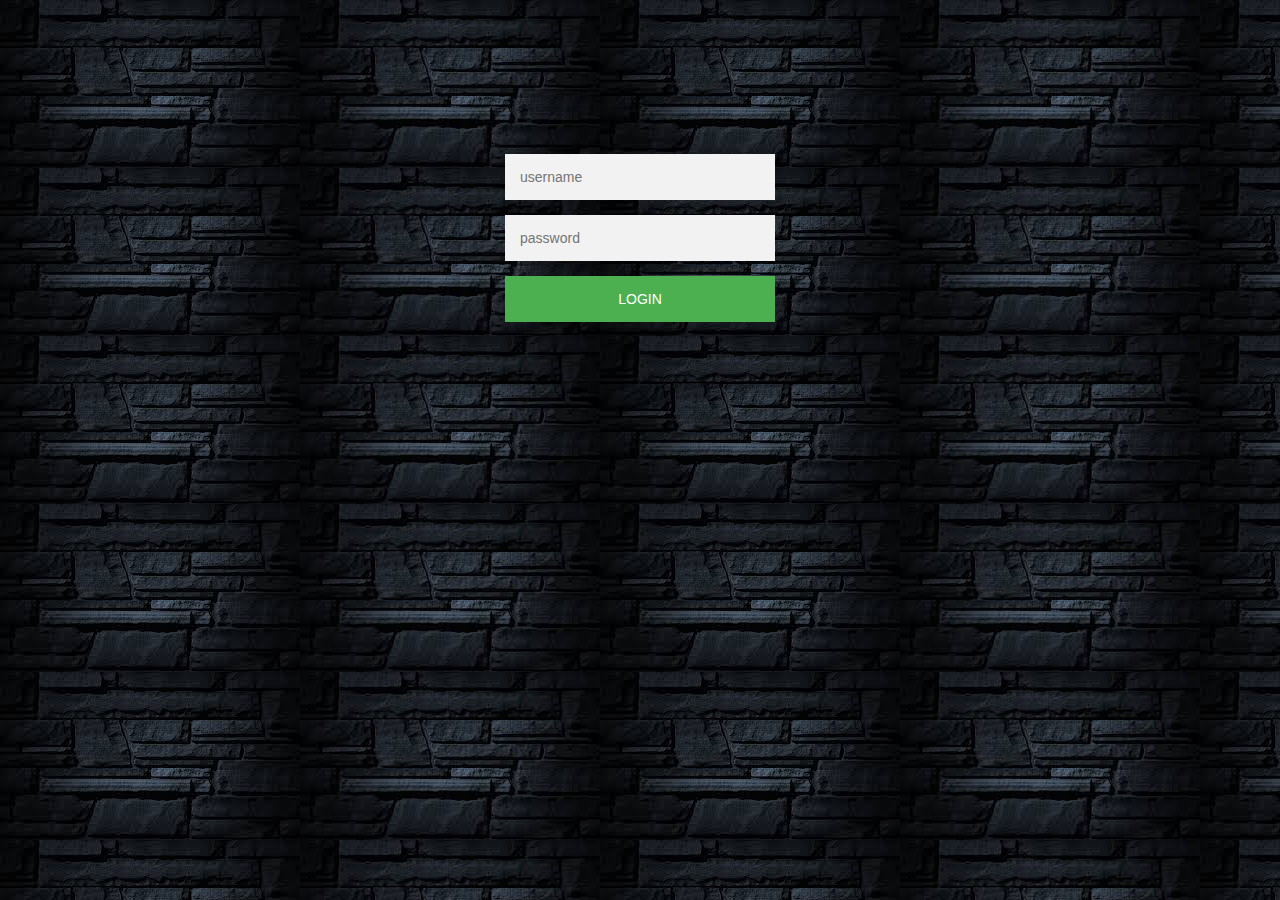
<file: login.html>
<html ng-app="IMDB">
	<head>
		<meta http-equiv="cache-control" content="max-age=0">
		<meta http-equiv="cache-control" content="no-cache">
		<meta http-equiv="expires" content="-1">
		<meta http-equiv="expires" content="Tue, 01 Jan 1980 11:00:00 GMT">
		<meta http-equiv="pragma" content="no-cache">
		<meta charset="utf-8">
		<meta http-equiv="X-UA-Compatible" content="IE=edge,chrome=1">
    	<meta name="viewport" content="width=device-width, initial-scale=1.0, maximum-scale=1.0, user-scalable=0" viewport="">
		<title>IMDB</title>
		<script src="js/jquery.min.js"></script>
		<script src="js/jquery-ui.js"></script>
		<link rel="stylesheet" href="style/jquery-ui.structure.css">
		<link rel="stylesheet" href="style/jquery-ui.theme.css">
		<script src="js/angular.min.js"></script>		
		<script src="js/angular-touch.js"></script>
		<script src="js/angular-sanitize.js"></script>
		<script src="js/interface.js"></script>
		<script src="js/imdb.js"></script>		
		<script src="js/controller/homeController.js"></script>
		<link rel="stylesheet" href="style/style.css">	
		<link rel="stylesheet" href="style/style_mobile.css">
		<link rel="stylesheet" href="style/style_tablet.css">		
		<script type="text/javascript">
            document.write('<scr'+'ipt src="js/controller/loginController.js"?' + Math.random() + '"></scr'+'ipt>');
            document.write('<link rel="stylesheet" href="style/style_mobile.css?' + Math.random() + '">');
            document.write('<link rel="stylesheet" href="style/style_tablet.css?' + Math.random() + '">');
            document.write('<link rel="stylesheet" href="style/style.css?' + Math.random() + '">');
        </script>
		
	</head>
	<body>		
	
        <div class="login-page" ng-controller="loginCtrl">  
            <div class="form">
                <form class="login-form">
                    <input type="text" placeholder="username" name="username"/>
                    <input type="password" placeholder="password" name="password"/>
                    <button data-ng-click="verificaCredenziali()">login</button>
                    <p data-ng-show="pwdErrata" style="color: white; font-weight: bold">Nome utente e password errate</p>
                </form>
            </div>
        </div>
			
	</body>
</html>
</file>
<file: style/style.css>
@media (min-width:992px) {
	.stato-cell {
		float: left;
		width: 20%;
	}
	.stato-cell>div {
	    border-radius: 15px;
	    line-height: 20px;
	    max-height: 20px;
	    min-width: 25px;
	    text-align: center;
	}
	.stato-cell>div span {
		display: none;
	}
	.dialogTitolarita {
		width: 400px !important;
		height: 230px !important;
	}
	.mrcDareAvereDiv {
		text-align: center;
		color: white;
		margin-top: 100px
	}

	.mrcBackHome {
		position: absolute;
		top: 15px;
		left: 48%;
	}

	.verticalLine {
		float: left;
		height: 100%;
		width: 10%;
	}

	.money {
		height: 40px;
		width: 50%;
		font-size: 16px;
		text-align: center;
	}

	.richiediScambio {
		width: 50px;
		display: block;
		margin: 0 auto;
		cursor: pointer;
		background: transparent url('../images/change.png') no-repeat center top;
		border: none;
		background-size: contain;
		height: 50px;
	}

	.logoSquadraMrc {
		width: 9%;
		cursor: pointer;
	}

	.numProposta {
		position: absolute;	/*top: -20;
																						left: -5;
																						color: red;*/
		top: -25;
		left: 10;
		color: yellow;
		font-weight: bold;
		font-size: 2em;
	}

	.imgProposta {
		width: 100%;
		cursor: pointer;
		height: 70px;
	}

	.propLogo {
		height: 50px;
	}

	.tabelleTdFontSize {
		font-size: small;
	}

	.propContainer {
		position: relative;
		text-align: center;
		margin: 0 auto;
		width: 50%;
		margin-top: 110px;
	}

	.titoloProposta {
		font-size: x-large;
		margin-bottom: 15px;
	}

	.divProposta {
		float: left;
		width: 50%;
		margin-bottom: 20px;
	}

	.tabellaProposta {
		width: 95%;
		color: white;
	}

	.tabellaProposta td {
		font-size: small;
	}

	.bottoniProposta {
		width: 50px;
		cursor: pointer;
		display: -webkit-inline-box !important;
	}

	.imdb-detail-overlay__content {
		font-size: 20px;
	}

	.imdb-detail-overlay__title h2 {
		font-size: 50px;
	}

	.imdb-overlay-div {
		width: 40% !important;
	}

	.itas-gutter {
		padding: 30px;
	}

	.itas-gutter-h {
		padding-left: 30px;
		padding-right: 30px;
	}

	.itas-gutter-v {
		padding-top: 30px;
		padding-bottom: 30px;
	}

	input[type="password"],
	input[type="submit"] {
		outline: none;
		padding-left: 10px;
	}

	.imdb-password {
		-webkit-border-radius: 10;
		-moz-border-radius: 10;
		-ms-border-radius: 10;
		-o-border-radius: 10;
		border-radius: 10;
		height: 25px;
		margin-left: 15px;
	}

	.imdb-no-desktop {
		display: none !important;
	}

	.fotoPres {
		float: right;
		margin-right: 250px;
	}

	.sqRiep {
		font: bold medium 'trebuchet MS', Arial, helvetica;
		float: right;
		position: absolute;
		top: 10px;
		left: 65%;
	}

	.logoAllenatore {
		height: 60px;
		position: absolute;
		top: 0;
		margin-left: 20px;
	}

	/* INVIO FOMRAZIONE */
	.logo {
		height: 50px;
	}

	.logoInv {
		height: 65px !important;
		cursor: pointer;
	}

	.menuItemInv {
		margin: 20px;
	}

	.menuItemInv.selected {
		opacity: 1;
		margin: 0;
		height: 45px;
	}

	.inv-rose {
		float: left;
		width: 45%;
		height: 580px;
		overflow: hidden;
	}

	.inv-roseMrc {
		float: left;
		width: 45%;
		overflow: hidden;
	}

	.campo {
		position: relative;
		float: right;
		width: 425px;
		background: url('../images/campo.jpg') no-repeat;
		background-size: 100% 100%;
		height: 580px;
	}

	.maglia {
		background: url('../images/maglia.png') no-repeat;
		background-size: 45px 45px;
		position: absolute;
		width: 45px;
		height: 45px;
		color: white;
		font-weight: bold;
	}

	.label-maglia-panchina {
		font-size: xx-small;
		margin-top: 20px;
		width: 80px;
	}

	.maglia-panchina {
		background: url('../images/maglia.png') no-repeat;
		background-size: 30px 30px;
		position: absolute;
		width: 30px;
		height: 30px;
		color: white;
		font-weight: bold;
	}

	.label-maglia {
		font-size: small;
		margin-top: 30px;
	}

	.menuSquadre {
		float: left;
		cursor: pointer;
	}

	.campo-portiere-1 {
		top: 530px;
		left: 195px;
		display: none;
	}

	.campo-difensore-3 {
		top: 455px;
		left: 195px;
		display: none;
	}

	.campo-difensore-1 {
		top: 435px;
		left: 128px;
		display: none;
	}

	.campo-difensore-2 {
		top: 435px;
		left: 263px;
		display: none;
	}

	.campo-difensore-4 {
		top: 410px;
		left: 53px;
		display: none;
	}

	.campo-difensore-5 {
		top: 410px;
		left: 333px;
		display: none;
	}

	.campo-difensore-6 {
		top: 395px;
		left: 195px;
		display: none;
	}

	.campo-centrocampista-1 {
		top: 315px;
		left: 195px;
		display: none;
	}

	.campo-centrocampista-2 {
		top: 255px;
		left: 118px;
		display: none;
	}

	.campo-centrocampista-3 {
		top: 255px;
		left: 263px;
		display: none;
	}

	.campo-centrocampista-4 {
		top: 195px;
		left: 195px;
		display: none;
	}

	.campo-centrocampista-5 {
		top: 195px;
		left: 53px;
		display: none;
	}

	.campo-centrocampista-6 {
		top: 195px;
		left: 333px;
		display: none;
	}

	.campo-attaccante-1 {
		top: 55px;
		left: 195px;
		display: none;
	}

	.campo-attaccante-2 {
		top: 90px;
		left: 93px;
		display: none;
	}

	.campo-attaccante-3 {
		top: 90px;
		left: 293px;
		display: none;
	}

	.campo-riserva-1 {
		top: 150px;
		left: 400px;
		display: none;
	}

	.campo-riserva-2 {
		top: 185px;
		left: 400px;
		display: none;
	}

	.campo-riserva-3 {
		top: 220px;
		left: 400px;
		display: none;
	}

	.campo-riserva-4 {
		top: 255px;
		left: 400px;
		display: none;
	}

	.campo-riserva-5 {
		top: 290px;
		left: 400px;
		display: none;
	}

	.campo-riserva-6 {
		top: 325px;
		left: 400px;
		display: none;
	}

	.campo-riserva-7 {
		top: 360px;
		left: 400px;
		display: none;
	}

	.invform-btn {
		margin: 50px 10px 10px 55px;
	}

	.imdb-invia-btn {
		display: block;
		color: black;
		border: 1px solid darkgrey;
		font-weight: bold;
		font-size: 17px;
		text-transform: uppercase;
		margin-right: 15%;
		width: 20%;
		height: 30px;
		cursor: pointer;
		text-overflow: ellipsis;
		white-space: nowrap;
		-webkit-appearance: none;
		-moz-appearance: none;
		appearance: none;
		-webkit-transition: all 300ms linear;
		transition: all 300ms linear;
		-webkit-transition-property: background-color, border-color, color;
		transition-property: background-color, border-color, color;
		-webkit-border-radius: 10;
		-moz-border-radius: 10;
		-ms-border-radius: 10;
		-o-border-radius: 10;
		border-radius: 10;
	}

	.imdb-invia-btn:hover {
		color: red;
		border: 1px solid black;
	}

	.invform-riga {
		font-family: Verdana, Arial, Helvetica, sans-serif;
		font-size: x-small;
		color: #000000;
		background-color: white;
		font-weight: bold;
	}

	.invia-form-table th {
		font-size: x-small;
		text-align: center;
	}

	.invform-scadenza {
		text-align: center;
		font-size: x-large;
		margin-bottom: 10px;
	}

	.probabiliGazzetta {
		width: 580px;
		height: 250px;
	}

	.probabiliFanta {
		width: 500px;
		height: 600px;
	}

	.searchInput {
		outline: none;
		font-size: 14px;
		-webkit-border-radius: 7;
		-moz-border-radius: 7;
		-ms-border-radius: 7;
		-o-border-radius: 7;
		border-radius: 7;
		width: 75%;
	}

	.icon-invalid {
		position: absolute;
		cursor: pointer;
		top: 30%;
		right: 15px;
		width: 15px;
		height: 15px;
		z-index: 3;
		background-position: 50% 50%;
		background-repeat: no-repeat;
		-webkit-background-size: 15px 15px;
		-moz-background-size: 15px 15px;
		-o-background-size: 15px 15px;
		background-size: 15px 15px;
		background-image: url('../images/field-invalid.png?1405069257');
	}

	.schedina td {
		font: bold large 'trebuchet MS', Arial, helvetica;
		width: 33%;
	}

	.schedina tr {
		border-bottom: 1px solid gray;
	}

	.marginLeft200 {
		margin-left: 200px;
	}

	.mercatoComunicazioni, .mercatoRifiuto {
		margin: 20px 0px;
		height: 20%;
		width: 90%;
		resize: none;
	}	

	/* Fantamister */
	#bestm {
		position: absolute;
		left: 20%;
		top: 30%;		
		z-index: 2;
	}

	#peggm {
		position: absolute;
		left: 60%;
		top: 30%;	
		z-index: 2;	
	}

	#topm {
		position: absolute;
		left: 8%;
		top: 10%;		
	}

	#flopm {
		position: absolute;
		left: 50%;
		top: 10%;		
	}

}

html {
	font-size: 62.5%;
	-webkit-tap-highlight-color: rgba(0, 0, 0, 0);
}

body {
	background: url('../images/background.jpg');
	font-family: "Helvetica Neue", Helvetica-, Arial, sans-serif;
	font-size: 14px;
	line-height: 1.42857;
}

.imdb-results__loading {
	background: url('../images/pallone_loading.gif?1384796714') no-repeat
	50% 50%;
	-webkit-background-size: 64px 64px;
	-moz-background-size: 64px 64px;
	-o-background-size: 64px 64px;
	background-size: 64px 64px;
	height: 200px;
	width: 60px;
	position: absolute;
	top: 0px;
	right: 80px;
	-webkit-animation: myfirst1 3s; /* Chrome, Safari, Opera */
	-webkit-animation-iteration-count: infinite;
	animation: myfirst1 3s;
	animation-iteration-count: infinite;
}

.imdb-results__loading2 {
	text-align: right;
	width: 50%;
	overflow: auto;
	background: url('../images/beer_loading.gif?1384796714') no-repeat 50%
	50%;
	-webkit-background-size: 55px 55px;
	-moz-background-size: 55px 55px;
	-o-background-size: 55px 55px;
	background-size: 55px 55px;
	height: 190px;
	width: 60px;
	position: absolute;
	top: 0px;
	right: 350px;
	-webkit-animation: myfirst2 3s; /* Chrome, Safari, Opera */
	-webkit-animation-iteration-count: infinite;
	animation: myfirst2 3s;
	animation-iteration-count: infinite;
}

@-webkit-keyframes myfirst1 {
	from {
		right: 80px;
	}

	to {
		right: 710px;
	}

}

/* Standard syntax */
@keyframes myfirst1 {
	from {
		right: 80px;
	}

	to {
		right: 710px;
	}

}

@-webkit-keyframes myfirst2 {
	from {
		right: 350px;
	}

	to {
		right: 750px;
	}

}

/* Standard syntax */
@keyframes myfirst2 {
	from {
		right: 350px;
	}

	to {
		right: 750px;
	}

}

.center {
	text-align: center;
}

.left {
	text-align: left;
}

.right {
	text-align: right;
}

#wrapper {
	width: 90%;
	height: 100%;
	margin: 0 auto;
}

.menuContainer {
	overflow: auto;
}

.menu {
	margin: 0 auto;
	-webkit-padding-start: 0px;
	list-style: none;
	counter-reset: li;
	border-radius: 10px;
	position: relative;
}

.menu:before,
.menu:after {
	content: "";
	display: table;
}

.menu:after {
	clear: both;
}

.menu {
	zoom: 1;
}

/* -------------------------------- */
.menu li {
	width: 32%;
	height: 30%;
	position: relative;
	float: left;
	cursor: pointer;
	margin: 5px 0 0 5px;
	color: #fff;
}

.menu li:not(.imdb-no-mobile):hover,
.menu li:not(.imdb-no-mobile):focus {
	background-image: -webkit-gradient(linear, left top, left bottom, from(rgba(255, 255, 255, .2)), to(rgba(255, 255, 255, 0)));
	background-image: -webkit-linear-gradient(top, rgba(255, 255, 255, .2), rgba(255, 255, 255, 0));
	background-image: -moz-linear-gradient(top, rgba(255, 255, 255, .2), rgba(255, 255, 255, 0));
	background-image: -ms-linear-gradient(top, rgba(255, 255, 255, .2), rgba(255, 255, 255, 0));
	background-image: -o-linear-gradient(top, rgba(255, 255, 255, .2), rgba(255, 255, 255, 0));
	background-image: linear-gradient(top, rgba(255, 255, 255, .2), rgba(255, 255, 255, 0));
}

.menu .cover {
	z-index: 2;
}

.menu .cover:focus {
	outline: 0;
}

/* -------------------------------- */
.menu li:not(.imdb-no-mobile)::after {
	background: url("http://imalatidelbari.netsons.org/img/I_Malati_Del_Bari.gif")
	no-repeat 0 0;
	content: "";
	background-size: 100%;
	height: 100px;
	width: 40px;
	counter-increment: li;
	font: italic bold 10px serif, georgia;
	position: absolute;
	color: rgba(255, 255, 255, .1);
	opacity: 0;
	-webkit-transition: all .2s ease-out;
	-moz-transition: all .2s ease-out;
	-ms-transition: all .2s ease-out;
	-o-transition: all .2s ease-out;
	transition: all .2s ease-out;
}

.menu li:hover::after,
.menu li:focus::after {
	font-size: 100px;
	opacity: 1;
}

.menu .cover::after {
	z-index: -1;
}

/* -------------------------------- */
.menu li:nth-child(1),
.menu li:nth-child(2),
.menu li:nth-child(3) {
	margin-top: 0;
}

.menu li:nth-child(1),
.menu li:nth-child(4),
.menu li:nth-child(7) {
	margin-left: 0;
}

/* -------------------------------- */
.menu li:nth-child(1),
.menu li:nth-child(1) .content,
.menu li:nth-child(1) .close {
	background-color: #ff0000;
}

.menu li:nth-child(2),
.menu li:nth-child(2) .content,
.menu li:nth-child(2) .close {
	background-color: #ffffff;
	color: red;
}

.menu li:nth-child(3),
.menu li:nth-child(3) .content,
.menu li:nth-child(3) .close {
	background-color: #ff0000;
}

.menu li:nth-child(4),
.menu li:nth-child(4) .content,
.menu li:nth-child(4) .close {
	background-color: #ffffff;
	color: red;
}

.menu li:nth-child(5),
.menu li:nth-child(5) .content,
.menu li:nth-child(5) .close {
	background-color: #ff0000;
}

.menu li:nth-child(6),
.menu li:nth-child(6) .content,
.menu li:nth-child(6) .close {
	background-color: #ffffff;
	color: red;
}

.menu li:nth-child(7),
.menu li:nth-child(7) .content,
.menu li:nth-child(7) .close {
	background-color: #ff0000;
}

.menu li:nth-child(8),
.menu li:nth-child(8) .content,
.menu li:nth-child(8) .close {
	background-color: #ffffff;
	color: red;
}

.menu li:nth-child(9),
.menu li:nth-child(9) .content,
.menu li:nth-child(9) .close {
	background-color: transparent;
}

/* -------------------------------- */
.menu .content {
	opacity: 0;
	display: none\9;
	overflow: hidden;
	font: 12px Arial, Helvetica;
	position: absolute;
	height: 120px;
	width: 200px;	/* Ideally: height: 100%; width: 100%; but works at it should just in FF */
	-webkit-transition: all .3s ease-out;
	-moz-transition: all .3s ease-out;
	-ms-transition: all .3s ease-out;
	-o-transition: all .3s ease-out;
	transition: all .3s ease-out;
}

.menu .expanded {
	opacity: .95;
	display: block\9;
	overflow: visible;
	padding: 40px;
	height: 300px;
	width: 540px; /* Cover the entire area */
}

.menu li:nth-child(3n) .content {

	/* 3,6,9 */
	right: 0;
}

.menu li:nth-child(3n-1) .expanded {

	/* 2,5,8 */
	left: 50%;
	margin-left: -310px;
}

.menu li:nth-child(7) .content,

/* 7,8,9 */
.menu li:nth-child(8) .content,
.menu li:nth-child(9) .content {
	bottom: 0;
}

.menu li:nth-child(4) .expanded,

/* 4,5,6 */
.menu li:nth-child(5) .expanded,
.menu li:nth-child(6) .expanded {
	margin-top: -190px;
	top: 50%;
}

/* -------------------------------- */
.menu .title {
	position: absolute;
	height: 100%;
	width: 100%;
	text-align: center;
	font: italic bold 1em/120px 'trebuchet MS', Arial, helvetica;
}

.menu li:hover .title {
	opacity: .7;
}

/* -------------------------------- */
.menu .close {
	display: none;
	border: 5px solid #fff;
	color: #fff;
	cursor: pointer;
	height: 40px;
	width: 40px;
	font: bold 20px/40px arial, helvetica;
	position: absolute;
	text-align: center;
	top: -20px;
	right: -20px;
	-moz-border-radius: 40px;
	-webkit-border-radius: 40px;
	border-radius: 40px;
}

.menu .cover .close {
	display: block;
}

/* TABELLE */
.class_table {
	text-align: center;
}

.logo {
	height: 50px;
	cursor: pointer;
}

#calendarioTable {
	text-align: center !important;
}

#calendarioTable td {
	color: white !important;
}

#calendarioTable tr {
	cursor: pointer;
}

.container th h1 {
	font-weight: bold;
	font-size: x-small;
	text-align: left;
	color: #185875;
}

.container td {
	font: bold medium 'trebuchet MS', Arial, helvetica;
	-webkit-box-shadow: 0 2px 2px -2px #0E1119;
	-moz-box-shadow: 0 2px 2px -2px #0E1119;
	box-shadow: 0 2px 2px -2px #0E1119;
}

.container th {
	font: bold larger 'trebuchet MS', Arial, helvetica;
}

.container td,
.container th {
	padding: 5px;
}

.containerMrc td,
.containerMrc th {
	font-size: small !important;
}

.portiere {
	background-color: rgb(121, 165, 233) !important;
}

.difensore {
	background-color: rgb(79, 128, 204) !important;
}

.centrocampista {
	background-color: rgb(52, 64, 209) !important;
}

.attaccante {
	background-color: rgb(0, 0, 156) !important;
}

.container {
	text-align: left;
	overflow: hidden;
	width: 100%;
	margin: 0 auto;
	display: table;	/*padding: 0 0 8em 0;*/
	color: white
}

/* Background-color of the odd rows */
.container tr:nth-child(odd) {
	background-color: #323C50;
}

/* Background-color of the even rows */
.container tr:nth-child(even) {
	background-color: #2C3446;
}

.container th {
	background-color: #1F2739;
}

.container td:first-child {
	color: #FB667A;
}

.container tr:hover {
	background-color: #464A52;
	-webkit-box-shadow: 0 6px 6px -6px #0E1119;
	-moz-box-shadow: 0 6px 6px -6px #0E1119;
	box-shadow: 0 6px 6px -6px #0E1119;
}

.menuItem {
	float: left;
	margin: 10px;
	opacity: .7;
}

.menuItem.selected {
	opacity: 1;
	margin: 0;
	height: 70px;
}

.backHome {
	margin: 10px;
}

.imdb-disabled {
	color: #332E2E !important;
	background-color: lightgrey !important;
}

.invia-form-table {
	height: 100%;
	width: 100%;
	color: white;
	background-color: #332E2E;
}

.invform-logo {
	height: 20px;
	cursor: pointer;
}

.invform-password-div {
	position: absolute;
	top: 600px;
}

#elencoGiornate ul {
	overflow: auto;
	padding: 0px;
}

#elencoGiornate li {
	color: white;
	float: left;	/*background: gray;*/
	border: 1px solid;
	text-align: center;
	margin: 0;
	cursor: pointer;
	padding: 0px 10px;
	list-style: none;
}

#elencoGiornate li.selected {
	color: red;
}

.riepilogoTableContainer {
	width: 100%;
	margin: 10px auto;
	font: bold xx-small 'trebuchet MS', Arial, helvetica;
}

.riepilogoContainer {
	background: rgb(234, 233, 233);
	overflow: auto;
}

.riepilogoContainer td {
	white-space: nowrap;
	font-size: small;
}

.hidden {
	display: none;
}

.imdb-overlay {
	position: fixed;
	z-index: 1000;
	top: 0;
	right: 0;
	bottom: 0;
	left: 0;
	background: url('../images/fill-000000-65.png?1384796714');
	background: rgba(0, 0, 0, 0.65);
	display: none;
}

.imdb-overlay.imdb-overlay-visible {
	display: block;
}

.imdb-detail-overlay {
	position: absolute;
	z-index: 2000;
	top: 0;
	left: 0;
	right: 0;
	background: url('../images/fill-ffffff-90.png?1395068096');
	background: rgba(255, 255, 255, 0.9);
	font-size: 13px;
	display: none;
	margin-top: 100px;
	opacity: 0;
	-webkit-transition: all 300ms ease-in-out;
	transition: all 300ms ease-in-out;
	-webkit-transition-property: opacity, margin-top;
	transition-property: opacity, margin-top;
}

.imdb-detail-overlay.imdb-visible {
	margin-top: 0;
	opacity: 1;
	display: block;
}

.imdb-detail-overlay__close {
	text-align: right;
}

.imdb-detail-overlay__title {
	color: #363031;
	font-family: "HelveticaNeueBlack", Arial, Helvetica, sans-serif;
	line-height: 1.5;
	text-transform: uppercase;
	font-size: x-large;
	margin: 0;
	margin-bottom: 20px;
	display: block;
	width: auto;
}

.imdb-detail-overlay__content {
	font-size: x-large;
}

.imdb-close-icon {
	font-size: x-large;
	cursor: pointer;
	color: #000;
	font-family: 'Glyphicons Halflings';
	font-style: normal;
	font-weight: normal;
	font-weight: 100;
	line-height: 1;
	float: right;
	-webkit-font-smoothing: antialiased;
}

.imdb-close-icon:before {
	content: url('../images/close.png');
}

.imdb-left {
	float: left;
}

.imdb-right {
	float: right;
}

.imdb-center {
	left: 39%;
    position: relative;
}

.imdb-overlay-div {
	width: 92%;
	top: 50%;
	margin: 0 auto;
	position: absolute;
	text-align: center;
}

.imdb-error {
	color: #a90433;
	font-size: small;
	text-transform: uppercase;
	font-weight: bold;
	float: left;
	margin-left: 20%;
}

.imdb-error.success {
	color: #458630;
}

.imdb-gutter {
	padding: 10px;
}

.imdb-gutter-h {
	padding-left: 10px;
	padding-right: 10px;
}

.imdb-gutter-v {
	padding-top: 10px;
	padding-bottom: 10px;
}

table {
	border-collapse: collapse;
	font: bold 1em 'trebuchet MS', Arial, helvetica;
	-webkit-box-shadow: 0 2px 2px -2px #0E1119;
	-moz-box-shadow: 0 2px 2px -2px #0E1119;
	box-shadow: 0 2px 2px -2px #0E1119;
}

.panchina {
	width: 90%;
	margin: 0 auto;
}

.panchina td {
	border-bottom: 1px solid black;
	padding: 5px;
}

.titolari {
	width: 80%;
	margin: 0 auto;
}

.titolari td {
	border-bottom: 1px solid black;
	padding: 5px;
}

.riepilogo {
	width: 80%;
	margin: 0 auto;
}

.riepilogo td {
	border-bottom: 1px solid black;
	padding: 5px;
}

.riepilogoCasa {
	text-align: right;
}

.riepilogoFuori {
}

.invform-loghi {
	width: 100%;
	height: 100%;
	text-align: center;
}

.schedina {
	width: 90%;
	margin: 10px;
	outline: none;
}

.schedina-pron.selected {
	background: url('../images/schedina_selected.png') !important;
}

.schedina-1 {
	background: url('../images/schedina_1.png');
	width: 15px;
	height: 15px;
	cursor: pointer;
}

.schedina-x {
	background: url('../images/schedina_X.png');
	width: 15px;
	height: 15px;
	cursor: pointer;
}

.schedina-2 {
	background: url('../images/schedina_2.png');
	width: 15px;
	height: 15px;
	cursor: pointer;
}

.closeButton {
	float: right;
	cursor: pointer;
}

.nonConsegnata {
	text-align: center;
	width: 50%;
}

.selectMobile {
	display: none;
}

.imdb-singleerror {
	color: #a90433;
	font-size: 12px;
	text-transform: uppercase;
	font-weight: bold;
}

.imdb-singleerror.success {
	color: #458630;
}

img {
	border: 0;
}

.invform-portiere {
	color: #999900 !important;
}

.invform-difensore {
	color: #336600 !important;
}

.invform-centrocampista {
	color: #CC0000 !important;
}

.invform-attaccante {
	color: #3300FF !important;
}

.bad {
	color: red;
}

.good {
	color: green;
}

.center {
	text-align: center;
}

#fgazzetta {
	-ms-zoom: 0.9;
	-moz-transform: scale(0.9);
	-moz-transform-origin: 0 0;
	-o-transform: scale(0.9);
	-o-transform-origin: 0 0;
	-webkit-transform: scale(0.9);
	-webkit-transform-origin: 0 0;
}

.divVoti {
	overflow: hidden;
	max-height: 800px;
	-webkit-overflow-scrolling: touch;
	overflow-y: scroll;
}

.votiAssist {
	width: 100%;
	height: 650px;
}

.white {
	background-color: white !important;
	color: black;
}

.red {
	background-color: red;
	color: black;
}

.green {
	background-color: green;
	color: black;
}

.yellow {
	background-color: yellow;
	color: black;
}

.orange {
	background-color: orange;
	color: black;
}

.darkgreen {
	background-color: darkgreen;
	color: black;
}

.ciano {
	background-color: cyan;
	color: black;
}

.titoloOrder td span {
	cursor: pointer;
}

#giocatoriliberi td:nth-child(2) {
	width: 40%;
}

#giocatoriliberi td:nth-child(1),
#giocatoriliberi td:nth-child(3),
#giocatoriliberi td:nth-child(4),
#giocatoriliberi td:nth-child(5) {
	width: 15%;
}

.logoSquadraMrc.selected {
	filter: grayscale(1); /* Microsoft Edge and Firefox 35+ */
	-webkit-filter: grayscale(1);
}

.squadraMercato {
	background-color: rgb(210, 211, 248);
	margin: 5px;
	line-height: 2;
	cursor: pointer;
	padding: 10px;
}

.proposta {
	background-color: red;
	color: white;
}

.playerSelected {
	background-color: green !important;
	color: gold;
}

.divProposte {
	margin: 25px;
}

.slick-prev,
.slick-next {
	background: #5f574d !important;
}

.slick-disabled {
	display: none !important;
}

.moneyArrow {
	width: 25px;
	vertical-align: middle;
}

.richiediScambio:disabled {
	filter: grayscale(1); /* Microsoft Edge and Firefox 35+ */
	-webkit-filter: grayscale(1);
	cursor: default;
}

input:invalid {
	outline: 2px solid red;
}

input:focus:invalid {
	color: red;
}

@import url(https://fonts.googleapis.com/css?family=Roboto:300);

.login-page {
  width: 360px;
  padding: 8% 0 0;
  margin: auto;
}
.form {
  position: relative;
  z-index: 1;
  /*background: #FFFFFF;*/
  max-width: 360px;
  margin: 0 auto 100px;
  padding: 45px;
  text-align: center;
  box-shadow: 0 0 20px 0 rgba(0, 0, 0, 0.2), 0 5px 5px 0 rgba(0, 0, 0, 0.24);
}
.form input {
  font-family: "Roboto", sans-serif;
  outline: 0;
  background: #f2f2f2;
  width: 100%;
  border: 0;
  margin: 0 0 15px;
  padding: 15px;
  box-sizing: border-box;
  font-size: 14px;
}
.form button {
  font-family: "Roboto", sans-serif;
  text-transform: uppercase;
  outline: 0;
  background: #4CAF50;
  width: 100%;
  border: 0;
  padding: 15px;
  color: #FFFFFF;
  font-size: 14px;
  -webkit-transition: all 0.3 ease;
  transition: all 0.3 ease;
  cursor: pointer;
}
.form button:hover,.form button:active,.form button:focus {
  background: #43A047;
}
.form .message {
  margin: 15px 0 0;
  color: #b3b3b3;
  font-size: 12px;
}
.form .message a {
  color: #4CAF50;
  text-decoration: none;
}
.form .register-form {
  display: none;
}
.container {
  position: relative;
  z-index: 1;
  max-width: 300px;
  margin: 0 auto;
}
.container:before, .container:after {
  content: "";
  display: block;
  clear: both;
}
.container .info {
  margin: 50px auto;
  text-align: center;
}
.container .info h1 {
  margin: 0 0 15px;
  padding: 0;
  font-size: 36px;
  font-weight: 300;
  color: #1a1a1a;
}
.container .info span {
  color: #4d4d4d;
  font-size: 12px;
}
.container .info span a {
  color: #000000;
  text-decoration: none;
}
.container .info span .fa {
  color: #EF3B3A;
}

div#infoUser {
    text-align: right;
    color: white;
}

.scadenza{
	color: black;
    font-weight: bold;
    text-align: right;
}
.save {
	font-family: "Roboto", sans-serif;
	text-transform: uppercase;
	outline: 0;
	background: #4CAF50;
	width: 100%;
	border: 0;
	padding: 15px;
	color: #FFFFFF;
	font-size: 14px;
	-webkit-transition: all 0.3 ease;
	transition: all 0.3 ease;
	cursor: pointer;
	margin-bottom: 2;
  }

  .scadenza p{
	  margin: 0px;
  }

  .schedina-ok{
	  width: 15px;
  }
</file>
<file: style/style_mobile.css>
@media (max-width:767px) {
	.stato-cell {
		float: left;
		width: 20%;
	}
	.stato-cell>div {
		border-radius: 15px;
		line-height: 20px;
		max-height: 20px;
		min-width: 20px;
		text-align: center;
	}
	.stato-cell>div span {
		display: none;
	}
	.dialogTitolarita {
		width: 250px !important;
		height: 160px !important;
	}
	.ui-dialog .ui-dialog-titlebar {
		font-size: x-small;
	}
	.mrcDareAvereDiv {
		text-align: center;
		color: white;
		margin-top: 20px;
		margin-left: 20%;
		position: absolute;
	}
	.moneyArrow {
		-ms-transform: rotate(90deg); /* IE 9 */
		-webkit-transform: rotate(90deg); /* Chrome, Safari, Opera */
		transform: rotate(90deg);
	}
	.verticalLine {
		width: 100%;
	}
	.money {
		height: 30px;
		width: 20%;
		font-size: small;
		text-align: center;
	}
	.richiediScambio {
		background: transparent url('../images/change.png') no-repeat center top;
		border: none;
		background-size: contain;
		height: 40px;
		width: 40px;
		margin: 0 auto;
		cursor: pointer;
		vertical-align: middle;
	}
	.logoSquadraMrc {
		width: 10%;
		cursor: pointer;
	}
	.numProposta {
		color: yellow;
		font-weight: bold;
		font-size: 1.5em;
		vertical-align: super;
		margin-right: -15px;
	}
	.marginTop90 {
		margin-top: 90px;
	}
	.marginTop130 {
		margin-top: 130px;
	}
	.imgProposta {
		width: 50px;
		cursor: pointer;
	}
	.propLogo {
		height: 25px;
	}
	.tabelleTdFontSize {
		font-size: xx-small;
	}
	.propContainer {
		position: absolute;
		margin-top: 10px;
	}
	.titoloProposta {
		font-size: large;
		margin-bottom: 15px;
	}
	.divProposta {
		float: left;
		width: 50%;
		margin-bottom: 20px;
	}
	.tabellaProposta {
		width: 98%;
		color: white;
	}
	.tabellaProposta td {
		font-size: xx-small;
	}
	.bottoniProposta {
		width: 30px;
		cursor: pointer;
		display: -webkit-inline-box !important;
	}
	#calendarioTable .logo {
		height: 30px !important;
	}
	.imdb-no-mobile {
		display: none !important;
	}
	#wrapper {
		width: 100%;
		height: 100%;
		margin: 0 auto;
		-webkit-overflow-scrolling: touch;	/*overflow-y: scroll;*/
	}
	.container td {
		font: bold x-small 'trebuchet MS', Arial, helvetica;
	}
	/*li {
		width: 100% !important;
		height: 20% !important;
		margin: 2px 0px !important;
	}*/
	.menu .title {
		position: absolute;
		height: 100%;
		width: 100%;
		text-align: center;
		font: italic bold larger/120px 'trebuchet MS', Arial, helvetica;
	}
	.container {
		height: 70%;
		text-align: center;
		overflow: hidden;
		width: 100%;
		margin: 0 auto;
		display: table;		/*padding: 0 0 8em 0;*/
		color: white;
	}
	.container th h1 {
		font-size: smaller;
	}
	.container th {
		font: bold x-small 'trebuchet MS', Arial, helvetica;
	}
	#elencoGiornate ul {
		display: none;
	}
	.selectMobile {
		display: block;
		height: 50px;
		margin: 10px auto;
		width: 100%;
		padding-left: 48%;
	}
	.campo {
		position: relative;
		width: 315px;
		height: 250px;
		background: url('../images/campo-mobile.jpg') no-repeat;
		background-size: 100% 100%;
	}
	.inv-rose {
		width: 315px;
		height: 325px;
		overflow: hidden;
		overflow-y: auto;
		margin-bottom: 10px;
	}
	.logoInv {
		height: 75px;
		cursor: pointer;
	}
	.menuItemInv {
		margin: 10px;
	}
	.menuItemInv.selected {
		opacity: 1;
		margin: 0;
		height: 45px;
	}
	.maglia {
		background: url('../images/maglia.png') no-repeat;
		background-size: 25px 25px;
		position: absolute;
		width: 25px;
		height: 25px;
		color: white;
		font-weight: bold;
	}
	.label-maglia-panchina {
		font-size: xx-small;
		margin-top: 10px;
		color: white;
		font-weight: bold;
		-webkit-transform: rotate(270deg);
	}
	.maglia-panchina {
		background: url('../images/maglia.png') no-repeat;
		background-size: 20px 20px;
		position: absolute;
		width: 20px;
		height: 20px;
	}
	.label-maglia {
		font-size: small;
		margin-top: 30px;
	}
	.menuSquadre {
		float: left;
		cursor: pointer;
	}
	.schedina-btn {
		margin-left: 60%;
	}
	input[type="password"], input[type="submit"] {
		outline: none;
	}
	.imdb-password {
		-webkit-border-radius: 10;
		-moz-border-radius: 10;
		-ms-border-radius: 10;
		-o-border-radius: 10;
		border-radius: 10;
		height: 20px;
		margin-left: 5px;
	}
	.imdb-invia-btn {
		display: block;
		color: black;
		border: 1px solid darkgrey;
		font-weight: bold;
		font-size: small;
		text-transform: uppercase;
		margin-right: 5%;
		width: 20%;
		height: 20px;
		cursor: pointer;
		text-overflow: ellipsis;
		white-space: nowrap;
		-webkit-appearance: none;
		-moz-appearance: none;
		appearance: none;
		-webkit-transition: all 300ms linear;
		transition: all 300ms linear;
		-webkit-transition-property: background-color, border-color, color;
		transition-property: background-color, border-color, color;
		-webkit-border-radius: 10;
		-moz-border-radius: 10;
		-ms-border-radius: 10;
		-o-border-radius: 10;
		border-radius: 10;
	}
	.imdb-invia-btn:hover {
		color: red;
		border: 1px solid black;
	}
	.invform-riga {
		font-family: Verdana, Arial, Helvetica, sans-serif;
		font-size: xx-small;
		color: #000000;
		background-color: white;
		font-weight: bold;
	}
	.invia-form-table th, .invia-form-table td {
		font-size: smaller;
		text-align: center;
	}
	.campo-portiere-1 {
		top: 115px;
		left: 0px;
		display: none;
	}
	.campo-difensore-3 {
		top: 115px;
		left: 50px;
		display: none;
	}
	.campo-difensore-1 {
		top: 80px;
		left: 65px;
		display: none;
	}
	.campo-difensore-2 {
		top: 150px;
		left: 65px;
		display: none;
	}
	.campo-difensore-4 {
		top: 190px;
		left: 80px;
		display: none;
	}
	.campo-difensore-5 {
		top: 35px;
		left: 80px;
		display: none;
	}
	.campo-difensore-6 {
		top: 115px;
		left: 85px;
		display: none;
	}
	.campo-centrocampista-1 {
		top: 115px;
		left: 130px;
		display: none;
	}
	.campo-centrocampista-2 {
		top: 80px;
		left: 160px;
		display: none;
	}
	.campo-centrocampista-3 {
		top: 150px;
		left: 160px;
		display: none;
	}
	.campo-centrocampista-4 {
		top: 115px;
		left: 200px;
		display: none;
	}
	.campo-centrocampista-5 {
		top: 30px;
		left: 190px;
		display: none;
	}
	.campo-centrocampista-6 {
		top: 200px;
		left: 190px;
		display: none;
	}
	.campo-attaccante-1 {
		top: 115px;
		left: 270px;
		display: none;
	}
	.campo-attaccante-2 {
		top: 70px;
		left: 260px;
		display: none;
	}
	.campo-attaccante-3 {
		top: 160px;
		left: 260px;
		display: none;
	}
	.campo-riserva-1 {
		top: 235px;
		left: 100px;
		display: none;
	}
	.campo-riserva-2 {
		top: 235px;
		left: 120px;
		display: none;
	}
	.campo-riserva-3 {
		top: 235px;
		left: 140px;
		display: none;
	}
	.campo-riserva-4 {
		top: 235px;
		left: 160px;
		display: none;
	}
	.campo-riserva-5 {
		top: 235px;
		left: 180px;
		display: none;
	}
	.campo-riserva-6 {
		top: 235px;
		left: 200px;
		display: none;
	}
	.campo-riserva-7 {
		top: 235px;
		left: 220px;
		display: none;
	}
	.invform-scadenza {
		text-align: center;
		font-size: x-large;
		margin-top: 50px;
	}

	/*#frameSito {
		 -ms-zoom: 0.8;
	    -moz-transform: scale(0.8);
	    -moz-transform-origin: 0 0;
	    -o-transform: scale(0.8);
	    -o-transform-origin: 0 0;
	    -webkit-transform: scale(0.8);
	    -webkit-transform-origin: 0 0;
	}*/
	.searchInput {
		outline: none;
		font-size: 12px;
		-webkit-border-radius: 7;
		-moz-border-radius: 7;
		-ms-border-radius: 7;
		-o-border-radius: 7;
		border-radius: 7;
		width: 100%;
	}
	.icon-invalid {
		position: absolute;
		cursor: pointer;
		top: 50%;
		right: 10px;
		width: 10px;
		height: 10px;
		z-index: 3;
		background-position: 50% 50%;
		background-repeat: no-repeat;
		-webkit-background-size: 10px 10px;
		-moz-background-size: 10px 10px;
		-o-background-size: 10px 10px;
		background-size: 10px 10px;
		background-image: url('../images/field-invalid.png?1405069257');
	}

	.schedina {
		outline: none;
	}
	.schedina td {
		font: bold x-small 'trebuchet MS', Arial, helvetica;
		width: 33%;
	}
	.riepilogoContainer td {
		font-size: x-small !important;
	}
	.slick-dots {
		display: flex !important;
		left: 15%;
	}
	.mercatoComunicazioni {
		position: absolute;
		float: left;
		top: 20%;
		left: 10%;
		width: 80%;
		height: 100%;
		margin-top: 40px;
		resize: none;
	}
	.mercatoRifiuto {
		margin-bottom: 20px;
		height: 20%;
		width: 90%;
		resize: none;
	}
	.logo {
		height: 35px;
	}
	.logoAllenatore {
		height: 45px;
	}
	.menuItem.selected {
		height: 55px;
	}
	.ui-tabs .ui-tabs-nav {
		margin: 0;
		padding: .2em .2em 0;
		overflow: auto;
		display: flex;
		overflow-x: scroll;
	}
}
</file>
<file: style/style_tablet.css>
@media only screen and (min-width:768px) and (max-width:991px) {
	.mrcDareAvereDiv {
		text-align: center;
		color: white;
		margin-top: 100px
	}
	.mrcBackHome {
		position: absolute;
		top: 15px;
		left: 48%;
	}
	.verticalLine {
		float: left;
		height: 100%;
		width: 10%;
	}
	.money {
		height: 40px;
		width: 50%;
		font-size: 16px;
		text-align: center;
	}
	.richiediScambio {
		width: 50px;
		display: block;
		margin: 0 auto;
		cursor: pointer;
		background: transparent url('../images/change.png') no-repeat center top;
		border: none;
		background-size: contain;
		height: 50px;
	}
	.logoSquadraMrc {
		width: 9%;
		cursor: pointer;
	}
	.numProposta {
		position: absolute;	/*top: -20;
										left: -5;
										color: red;*/
		top: -25;
		left: 20;
		color: yellow;
		font-weight: bold;
		font-size: 2em;
	}
	.imgProposta {
		width: 100%;
		cursor: pointer;
		height: 70px;
	}
	.propLogo {
		height: 50px;
	}
	.tabelleTdFontSize {
		font-size: small;
	}
	.propContainer {
		position: relative;
		text-align: center;
		margin: 0 auto;
		width: 50%;
		margin-top: 110px;
	}
	.titoloProposta {
		font-size: x-large;
		margin-bottom: 15px;
	}
	.divProposta {
		float: left;
		width: 50%;
		margin-bottom: 20px;
	}
	.tabellaProposta {
		width: 95%;
		color: white;
	}
	.tabellaProposta td {
		font-size: small;
	}
	.bottoniProposta {
		width: 50px;
		cursor: pointer;
		display: -webkit-inline-box !important;
	}
	.imdb-detail-overlay__title {
		font-size: 30px;
	}
	.imdb-detail-overlay__content {
		font-size: 16px;
	}
	.imdb-detail-overlay__title h2 {
		font-size: 40px;
	}
	.itas-gutter {
		padding: 20px;
	}
	.itas-gutter-h {
		padding-left: 20px;
		padding-right: 20px;
	}
	.itas-gutter-v {
		padding-top: 20px;
		padding-bottom: 20px;
	}
	.imdb-no-tablet {
		display: none !important;
	}

	/* INVIO FORMAZIONE */
	.inv-rose {
		width: 630px;
		height: 350px;
		overflow: hidden;
		overflow-y: auto;
		margin-bottom: 40px;
	}
	.campo {
		position: relative;
		width: 630px;
		height: 350px;
		background: url('../images/campo-mobile.jpg') no-repeat;
		background-size: 100% 100%;
	}
	.maglia {
		background: url('../images/maglia.png') no-repeat;
		background-size: 40px 40px;
		position: absolute;
		width: 40px;
		height: 40px;
		color: white;
		font-weight: bold;
	}
	.label-maglia-panchina {
		font-size: xx-small;
		margin-top: 20px;
	}
	.maglia-panchina {
		background: url('../images/maglia.png') no-repeat;
		background-size: 30px 30px;
		position: absolute;
		width: 30px;
		height: 30px;
		color: white;
		font-weight: bold;
	}
	.label-maglia {
		font-size: small;
		margin-top: 30px;
	}
	.menuSquadre {
		float: left;
		cursor: pointer;
	}
	.campo-portiere-1 {
		top: 160px;
		left: 0px;
		display: none;
	}
	.campo-difensore-3 {
		top: 160px;
		left: 85px;
		display: none;
	}
	.campo-difensore-1 {
		top: 100px;
		left: 100px;
		display: none;
	}
	.campo-difensore-2 {
		top: 220px;
		left: 100px;
		display: none;
	}
	.campo-difensore-4 {
		top: 280px;
		left: 130px;
		display: none;
	}
	.campo-difensore-5 {
		top: 30px;
		left: 130px;
		display: none;
	}
	.campo-difensore-6 {
		top: 160px;
		left: 150px;
		display: none;
	}
	.campo-centrocampista-1 {
		top: 160px;
		left: 235px;
		display: none;
	}
	.campo-centrocampista-2 {
		top: 110px;
		left: 300px;
		display: none;
	}
	.campo-centrocampista-3 {
		top: 210px;
		left: 300px;
		display: none;
	}
	.campo-centrocampista-4 {
		top: 160px;
		left: 220px;
		display: none;
	}
	.campo-centrocampista-5 {
		top: 30px;
		left: 370px;
		display: none;
	}
	.campo-centrocampista-6 {
		top: 280px;
		left: 370px;
		display: none;
	}
	.campo-attaccante-1 {
		top: 160px;
		left: 520px;
		display: none;
	}
	.campo-attaccante-2 {
		top: 90px;
		left: 490px;
		display: none;
	}
	.campo-attaccante-3 {
		top: 230px;
		left: 490px;
		display: none;
	}
	.campo-riserva-1 {
		top: 335px;
		left: 200px;
		display: none;
	}
	.campo-riserva-2 {
		top: 335px;
		left: 240px;
		display: none;
	}
	.campo-riserva-3 {
		top: 335px;
		left: 280px;
		display: none;
	}
	.campo-riserva-4 {
		top: 335px;
		left: 320px;
		display: none;
	}
	.campo-riserva-5 {
		top: 335px;
		left: 360px;
		display: none;
	}
	.campo-riserva-6 {
		top: 335px;
		left: 400px;
		display: none;
	}
	.campo-riserva-7 {
		top: 335px;
		left: 440px;
		display: none;
	}
	.invform-scadenza {
		text-align: center;
		font-size: x-large;
		margin-top: 50px;
	}
	.invform-btn {
		margin: 50px 10px 10px 55px;
	}
	.imdb-invia-btn {
		display: block;
		color: black;
		border: 1px solid darkgrey;
		font-weight: bold;
		font-size: 17px;
		text-transform: uppercase;
		margin-right: 15%;
		width: 20%;
		height: 30px;
		cursor: pointer;
		text-overflow: ellipsis;
		white-space: nowrap;
		-webkit-appearance: none;
		-moz-appearance: none;
		appearance: none;
		-webkit-transition: all 300ms linear;
		transition: all 300ms linear;
		-webkit-transition-property: background-color, border-color, color;
		transition-property: background-color, border-color, color;
		-webkit-border-radius: 10;
		-moz-border-radius: 10;
		-ms-border-radius: 10;
		-o-border-radius: 10;
		border-radius: 10;
	}
	.imdb-invia-btn:hover {
		color: red;
		border: 1px solid black;
	}
	.imdb-password {
		-webkit-border-radius: 10;
		-moz-border-radius: 10;
		-ms-border-radius: 10;
		-o-border-radius: 10;
		border-radius: 10;
		height: 35px;
		margin-left: 15px;
	}
	.invform-riga {
		font-family: Verdana, Arial, Helvetica, sans-serif;
		font-size: x-small;
		color: #000000;
		background-color: white;
		font-weight: bold;
	}
	.invia-form-table th {
		font-size: x-small;
		text-align: center;
	}
	.invform-scadenza {
		text-align: center;
		font-size: x-large;
		margin-bottom: 10px;
	}
	.probabiliGazzetta {
		width: 580px;
		height: 250px;
	}
	.probabiliFanta {
		width: 500px;
		height: 600px;
	}
	.searchInput {
		outline: none;
		font-size: 14px;
		-webkit-border-radius: 7;
		-moz-border-radius: 7;
		-ms-border-radius: 7;
		-o-border-radius: 7;
		border-radius: 7;
		width: 75%;
	}
	.icon-invalid {
		position: absolute;
		cursor: pointer;
		top: 55%;
		right: 25px;
		width: 15px;
		height: 15px;
		z-index: 3;
		background-position: 50% 50%;
		background-repeat: no-repeat;
		-webkit-background-size: 15px 15px;
		-moz-background-size: 15px 15px;
		-o-background-size: 15px 15px;
		background-size: 15px 15px;
		background-image: url('../images/field-invalid.png?1405069257');
	}
	.divVoti {
		overflow: hidden;
		max-height: 800px;
		-webkit-overflow-scrolling: touch;
		overflow-y: scroll;
	}
	.votiAssist {
		width: 100%;
		height: 800px;
	}
	.schedina td {
		font: bold medium 'trebuchet MS', Arial, helvetica;
	}
}
@media only screen and (min-width:768px) and (max-width:1024px) {
	.icon-invalid {
		position: absolute;
		cursor: pointer;
		top: 55%;
		right: 25px;
		width: 15px;
		height: 15px;
		z-index: 3;
		background-position: 50% 50%;
		background-repeat: no-repeat;
		-webkit-background-size: 15px 15px;
		-moz-background-size: 15px 15px;
		-o-background-size: 15px 15px;
		background-size: 15px 15px;
		background-image: url('../images/field-invalid.png?1405069257');
	}
}
</file>
